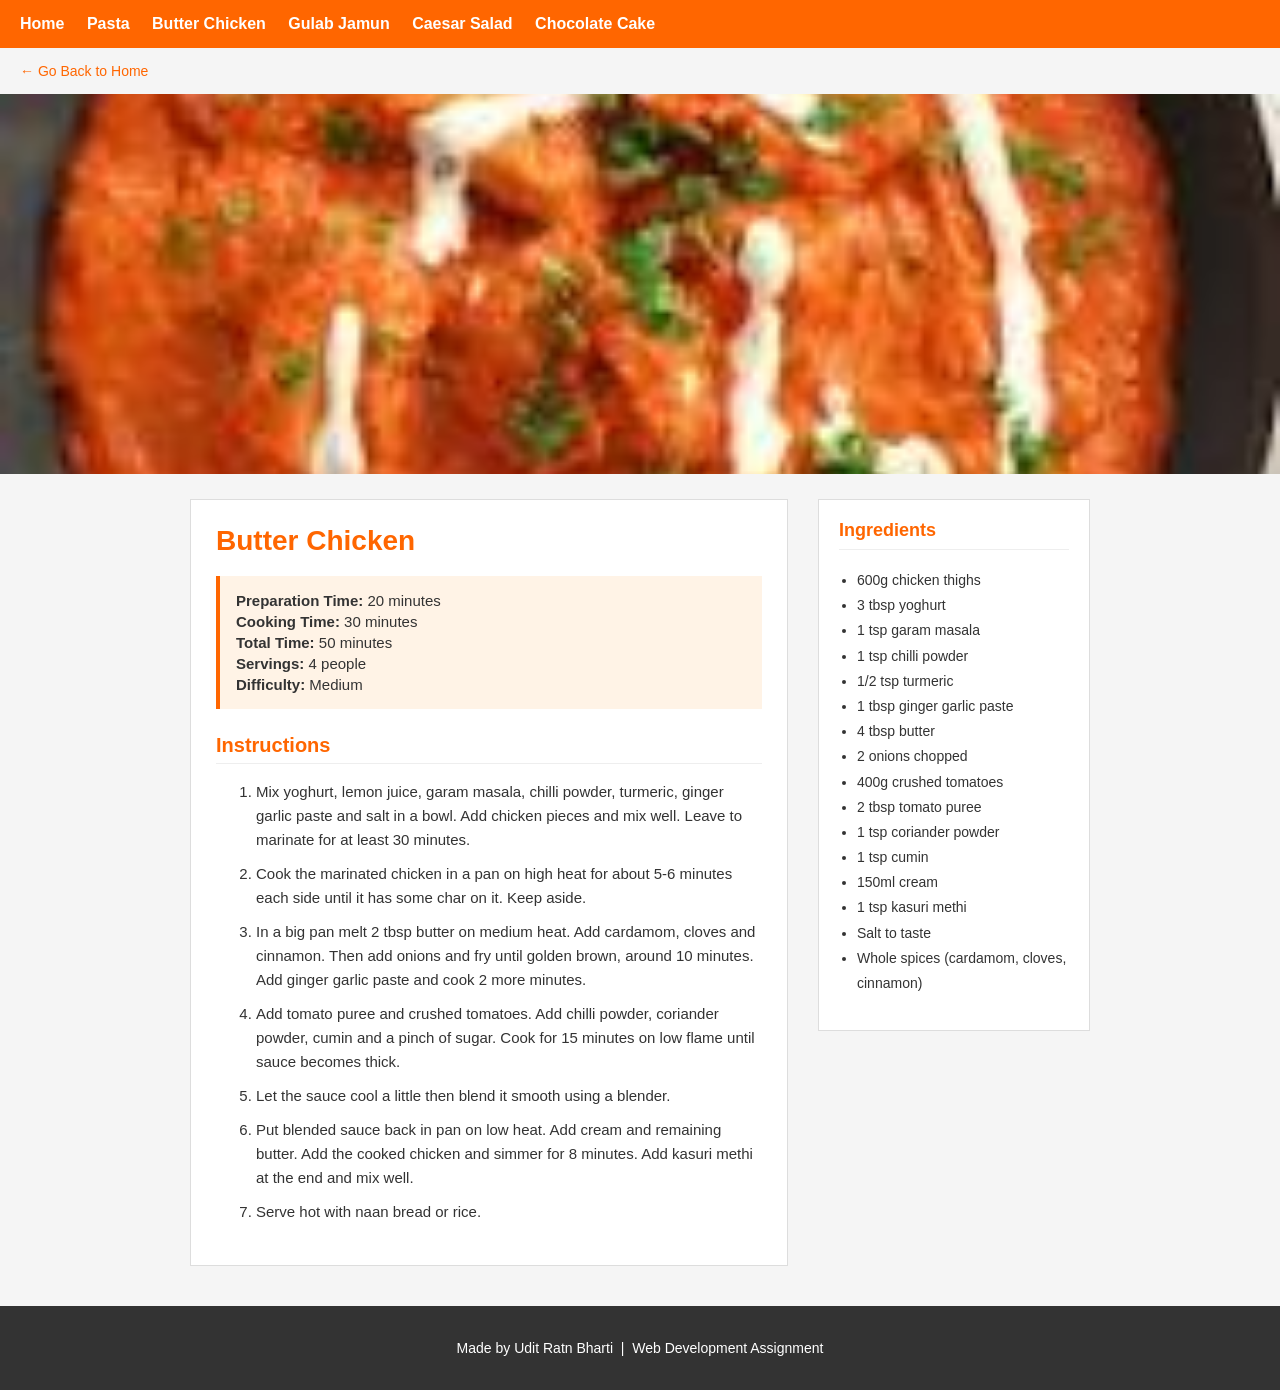
<file: recipe2.html>
<!DOCTYPE html>
<html lang="en">
<head>
    <meta charset="UTF-8">
    <meta name="viewport" content="width=device-width, initial-scale=1.0">
    <title>Butter Chicken - Delicious Recipes</title>
    <link rel="stylesheet" href="css/styles.css">
</head>
<body>
    <nav>
        <a href="index.html">Home</a>
        <a href="recipe1.html">Pasta</a>
        <a href="recipe2.html">Butter Chicken</a>
        <a href="recipe3.html">Gulab Jamun</a>
        <a href="recipe4.html">Caesar Salad</a>
        <a href="recipe5.html">Chocolate Cake</a>
    </nav>
    <a href="index.html" class="back-btn">&larr; Go Back to Home</a>
    <img class="recipe-top-image" src="butterchicken.jpeg" alt="Butter Chicken">
    <div class="recipe-content">

        <div class="recipe-main">
            <h1>Butter Chicken</h1>

            <div class="recipe-info">
                <p><strong>Preparation Time:</strong> 20 minutes</p>
                <p><strong>Cooking Time:</strong> 30 minutes</p>
                <p><strong>Total Time:</strong> 50 minutes</p>
                <p><strong>Servings:</strong> 4 people</p>
                <p><strong>Difficulty:</strong> Medium</p>
            </div>
            <h2>Instructions</h2>
            <ol>
                <li>Mix yoghurt, lemon juice, garam masala, chilli powder, turmeric, ginger garlic paste and salt in a bowl. Add chicken pieces and mix well. Leave to marinate for at least 30 minutes.</li>
                <li>Cook the marinated chicken in a pan on high heat for about 5-6 minutes each side until it has some char on it. Keep aside.</li>
                <li>In a big pan melt 2 tbsp butter on medium heat. Add cardamom, cloves and cinnamon. Then add onions and fry until golden brown, around 10 minutes. Add ginger garlic paste and cook 2 more minutes.</li>
                <li>Add tomato puree and crushed tomatoes. Add chilli powder, coriander powder, cumin and a pinch of sugar. Cook for 15 minutes on low flame until sauce becomes thick.</li>
                <li>Let the sauce cool a little then blend it smooth using a blender.</li>
                <li>Put blended sauce back in pan on low heat. Add cream and remaining butter. Add the cooked chicken and simmer for 8 minutes. Add kasuri methi at the end and mix well.</li>
                <li>Serve hot with naan bread or rice.</li>
            </ol>
        </div>
        <div class="ingredients-sidebar">
            <h3>Ingredients</h3>
            <ul>
                <li>600g chicken thighs</li>
                <li>3 tbsp yoghurt</li>
                <li>1 tsp garam masala</li>
                <li>1 tsp chilli powder</li>
                <li>1/2 tsp turmeric</li>
                <li>1 tbsp ginger garlic paste</li>
                <li>4 tbsp butter</li>
                <li>2 onions chopped</li>
                <li>400g crushed tomatoes</li>
                <li>2 tbsp tomato puree</li>
                <li>1 tsp coriander powder</li>
                <li>1 tsp cumin</li>
                <li>150ml cream</li>
                <li>1 tsp kasuri methi</li>
                <li>Salt to taste</li>
                <li>Whole spices (cardamom, cloves, cinnamon)</li>
            </ul>
        </div>
    </div>
    <footer>
        <p>Made by Udit Ratn Bharti &nbsp;|&nbsp; Web Development Assignment </p>
    </footer>
</body>
</html>
</file>
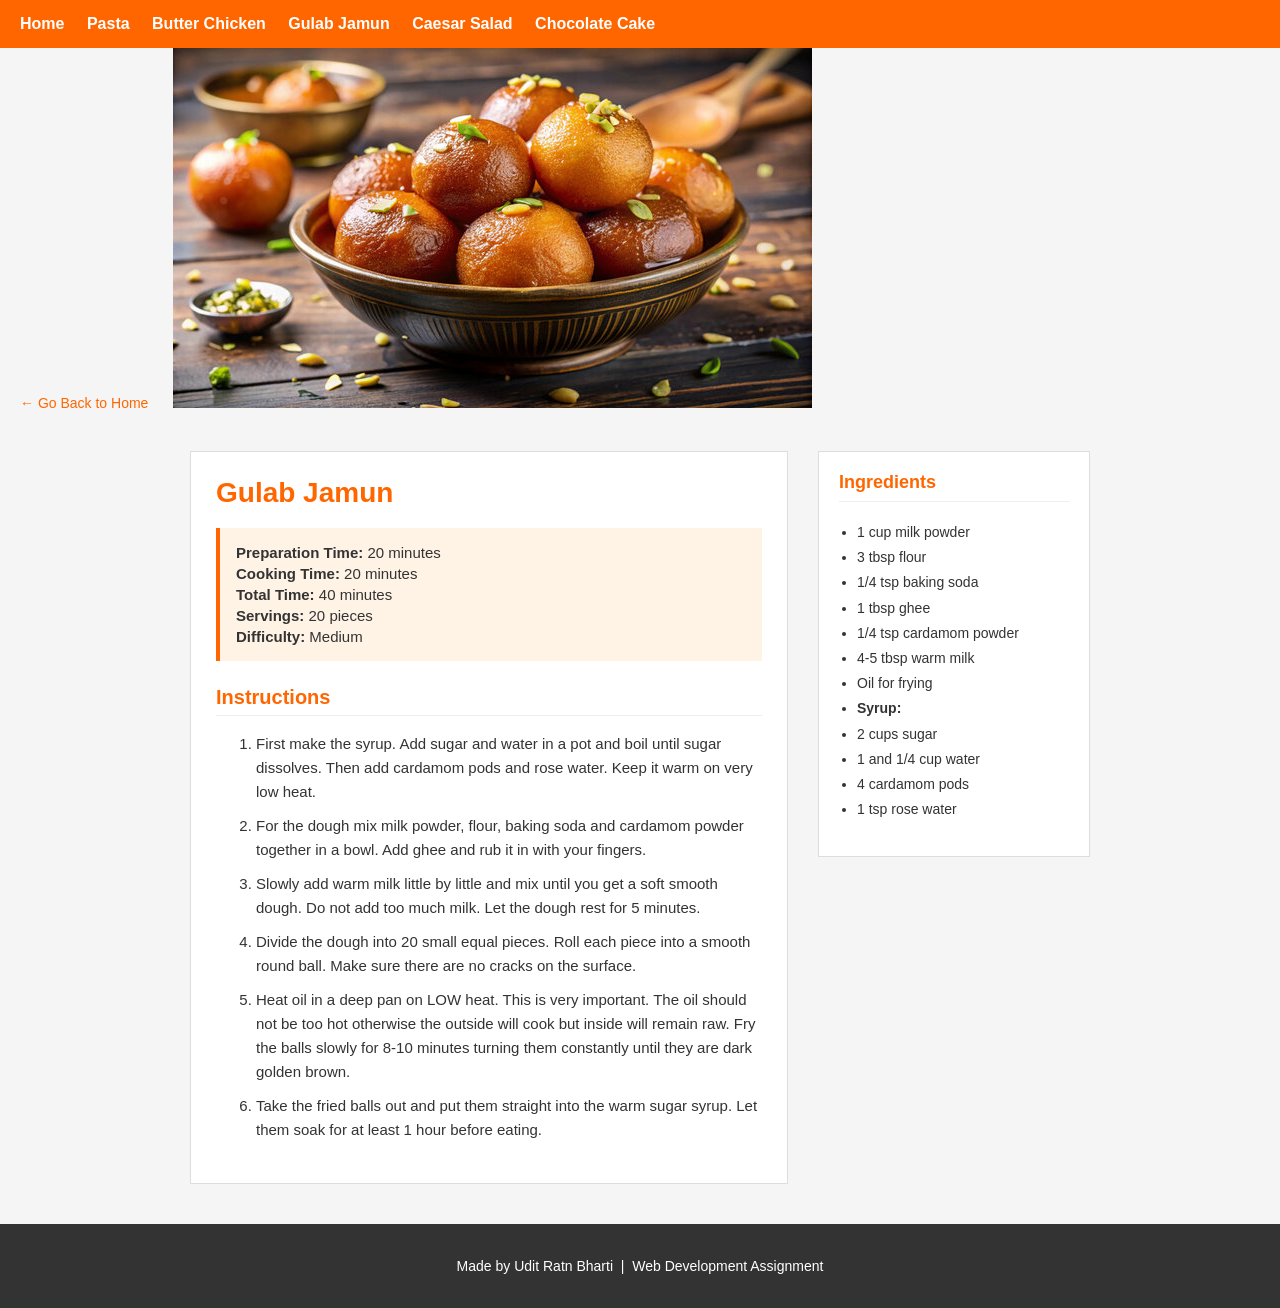
<file: recipe3.html>
<!DOCTYPE html>
<html lang="en">
<head>
    <meta charset="UTF-8">
    <meta name="viewport" content="width=device-width, initial-scale=1.0">
    <title>Gulab Jamun - Delicious Recipes</title>
    <link rel="stylesheet" href="css/styles.css">
</head>
<body>
    <nav>
        <a href="index.html">Home</a>
        <a href="recipe1.html">Pasta</a>
        <a href="recipe2.html">Butter Chicken</a>
        <a href="recipe3.html">Gulab Jamun</a>
        <a href="recipe4.html">Caesar Salad</a>
        <a href="recipe5.html">Chocolate Cake</a>
    </nav>
    <a href="index.html" class="back-btn">&larr; Go Back to Home</a>
    <img src="gulabjamun.jpg" alt="Gulab Jamun">
    <div class="recipe-content">
        <div class="recipe-main">
            <h1>Gulab Jamun</h1>
            <div class="recipe-info">
                <p><strong>Preparation Time:</strong> 20 minutes</p>
                <p><strong>Cooking Time:</strong> 20 minutes</p>
                <p><strong>Total Time:</strong> 40 minutes</p>
                <p><strong>Servings:</strong> 20 pieces</p>
                <p><strong>Difficulty:</strong> Medium</p>
            </div>
            <h2>Instructions</h2>
            <ol>
                <li>First make the syrup. Add sugar and water in a pot and boil until sugar dissolves. Then add cardamom pods and rose water. Keep it warm on very low heat.</li>
                <li>For the dough mix milk powder, flour, baking soda and cardamom powder together in a bowl. Add ghee and rub it in with your fingers.</li>
                <li>Slowly add warm milk little by little and mix until you get a soft smooth dough. Do not add too much milk. Let the dough rest for 5 minutes.</li>
                <li>Divide the dough into 20 small equal pieces. Roll each piece into a smooth round ball. Make sure there are no cracks on the surface.</li>
                <li>Heat oil in a deep pan on LOW heat. This is very important. The oil should not be too hot otherwise the outside will cook but inside will remain raw. Fry the balls slowly for 8-10 minutes turning them constantly until they are dark golden brown.</li>
                <li>Take the fried balls out and put them straight into the warm sugar syrup. Let them soak for at least 1 hour before eating.</li>
            </ol>
        </div>
        <div class="ingredients-sidebar">
            <h3>Ingredients</h3>
            <ul>
                <li>1 cup milk powder</li>
                <li>3 tbsp flour</li>
                <li>1/4 tsp baking soda</li>
                <li>1 tbsp ghee</li>
                <li>1/4 tsp cardamom powder</li>
                <li>4-5 tbsp warm milk</li>
                <li>Oil for frying</li>
                <li><strong>Syrup:</strong></li>
                <li>2 cups sugar</li>
                <li>1 and 1/4 cup water</li>
                <li>4 cardamom pods</li>
                <li>1 tsp rose water</li>
            </ul>
        </div>
    </div>
    <footer>
        <p>Made by Udit Ratn Bharti &nbsp;|&nbsp; Web Development Assignment</p>
    </footer>
</body>
</html>
</file>
<file: css/styles.css>
body {
    font-family: Arial, sans-serif;
    margin: 0;
    padding: 0;
    background-color: #f5f5f5;
    color: #333;
}

nav {
    background-color: #ff6600;
    padding: 15px 20px;
}

nav a {
    color: white;
    text-decoration: none;
    margin-right: 18px;
    font-size: 16px;
    font-weight: bold;
}

nav a:hover {
    color: #ffdd99;
    text-decoration: underline;
}

.header-section {
    background-color: #ff6600;
    color: white;
    text-align: center;
    padding: 60px 20px 50px 20px;
}

.header-section h1 {
    font-size: 42px;
    margin-bottom: 10px;
}

.header-section p {
    font-size: 18px;
    margin: 0;
}

.intro {
    background-color: white;
    padding: 30px 40px;
    margin: 20px auto;
    max-width: 900px;
    border: 1px solid #ddd;
}

.intro h2 {
    color: #ff6600;
}

.featured {
    max-width: 900px;
    margin: 20px auto;
    padding: 0 20px;
}

.featured h2 {
    color: #ff6600;
    border-bottom: 2px solid #ff6600;
    padding-bottom: 8px;
}

.cards-container {
    display: flex;
    flex-wrap: wrap;
    gap: 20px;
    margin-top: 20px;
}

.card {
    background-color: white;
    border: 1px solid #cccccc;
    width: 260px;
    padding: 15px;
}

.card img {
    width: 100%;
    height: 170px;
    object-fit: cover;
}

.card h3 {
    margin: 10px 0 5px 0;
    color: #333;
    font-size: 17px;
}

.card p {
    font-size: 14px;
    color: #666;
    margin-bottom: 12px;
}

.card a {
    display: inline-block;
    background-color: #ff6600;
    color: white;
    padding: 8px 14px;
    text-decoration: none;
    font-size: 14px;
}

.card a:hover {
    background-color: #e05500;
}

footer {
    background-color: #333333;
    color: white;
    text-align: center;
    padding: 20px;
    margin-top: 40px;
    font-size: 14px;
}

.recipe-top-image {
    width: 100%;
    max-height: 380px;
    object-fit: cover;
    display: block;
}

.recipe-content {
    max-width: 900px;
    margin: 25px auto;
    padding: 0 20px;
    display: flex;
    gap: 30px;
    align-items: flex-start;
}

.recipe-main {
    flex: 1;
    background: white;
    border: 1px solid #ddd;
    padding: 25px;
}

.recipe-main h1 {
    color: #ff6600;
    margin-top: 0;
    font-size: 28px;
}

.recipe-info {
    background-color: #fff3e6;
    border-left: 4px solid #ff6600;
    padding: 12px 16px;
    margin-bottom: 20px;
    font-size: 15px;
}

.recipe-info p {
    margin: 4px 0;
}

.recipe-main h2 {
    color: #ff6600;
    font-size: 20px;
    margin-top: 25px;
    border-bottom: 1px solid #eee;
    padding-bottom: 6px;
}

.recipe-main ol li {
    margin-bottom: 10px;
    font-size: 15px;
    line-height: 1.6;
}

.ingredients-sidebar {
    width: 230px;
    background: white;
    border: 1px solid #ddd;
    padding: 20px;
    flex-shrink: 0;
}

.ingredients-sidebar h3 {
    margin-top: 0;
    color: #ff6600;
    font-size: 18px;
    border-bottom: 1px solid #eee;
    padding-bottom: 8px;
}

.ingredients-sidebar ul {
    padding-left: 18px;
    font-size: 14px;
    line-height: 1.8;
}

.back-btn {
    display: inline-block;
    margin: 15px 20px;
    color: #ff6600;
    text-decoration: none;
    font-size: 14px;
}

.back-btn:hover {
    text-decoration: underline;
}

@media (max-width: 650px) {
    .recipe-content {
        flex-direction: column;
    }

    .ingredients-sidebar {
        width: auto;
    }

    .cards-container {
        flex-direction: column;
        align-items: center;
    }

    .card {
        width: 90%;
    }

    .header-section h1 {
        font-size: 28px;
    }

    nav a {
        display: block;
        margin-bottom: 8px;
    }
}
</file>
